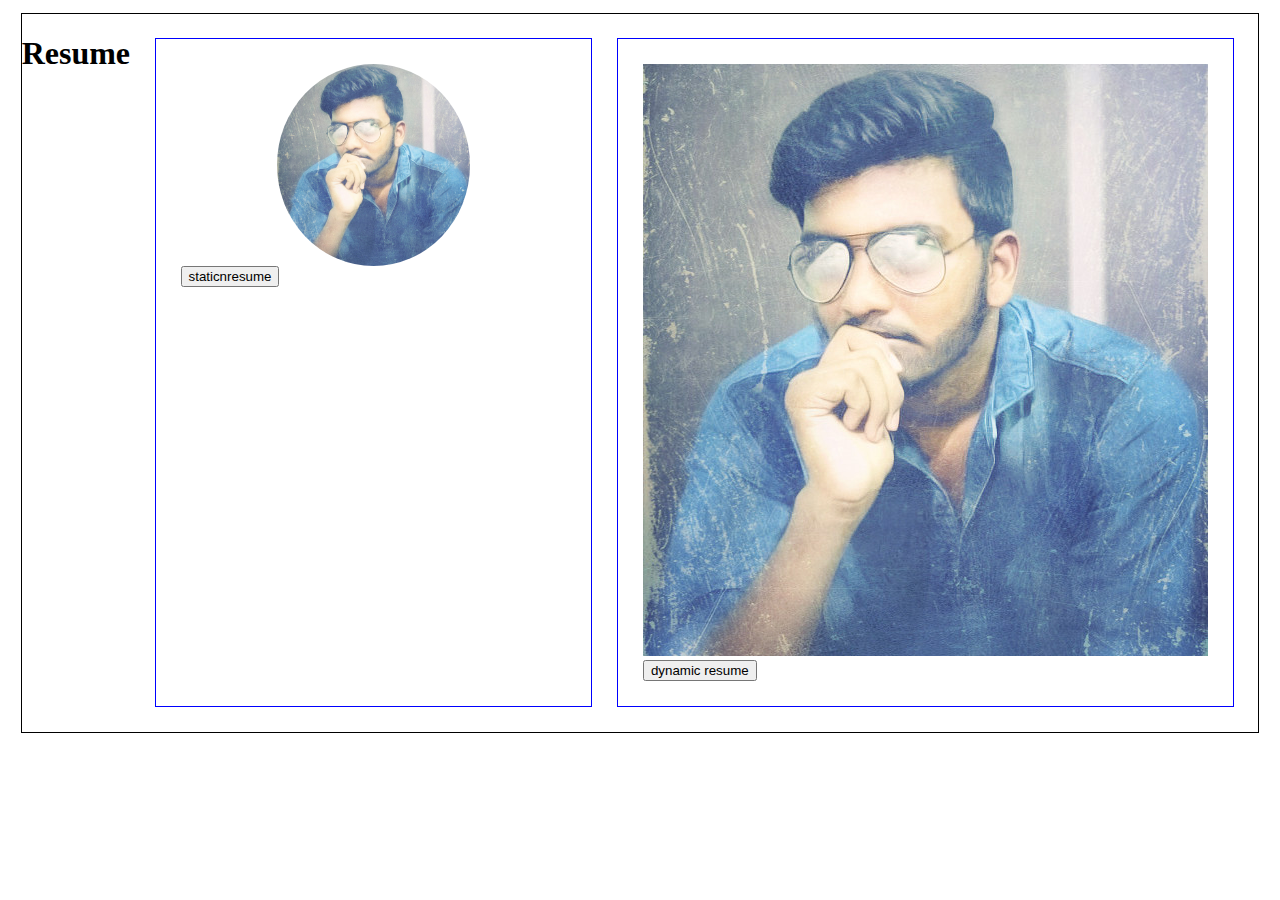
<file: index.html>
<!DOCTYPE html>
<html lang="en" dir="ltr">
  <head>
    <meta charset="utf-8">
    <title>index</title>
    <link rel="stylesheet" href="index.css">
      <meta name="viewport" content="width=device-width, initial-scale=1.0">
  </head>
  <body>

    <div class="main">
      <h1 id="s">Resume</h1>
      <div class="left">
        <img src="mad1.jpg" alt="image not found">
<button onclick="window.location='static.html'" type="button" name="button">staticnresume</button>
      </div>
      <div class="right">
        <img src="mad1.jpg" alt="image not found">

<button type="button" name="button">dynamic resume</button>
      </div>
    </div>
  </body>
</html>
</file>
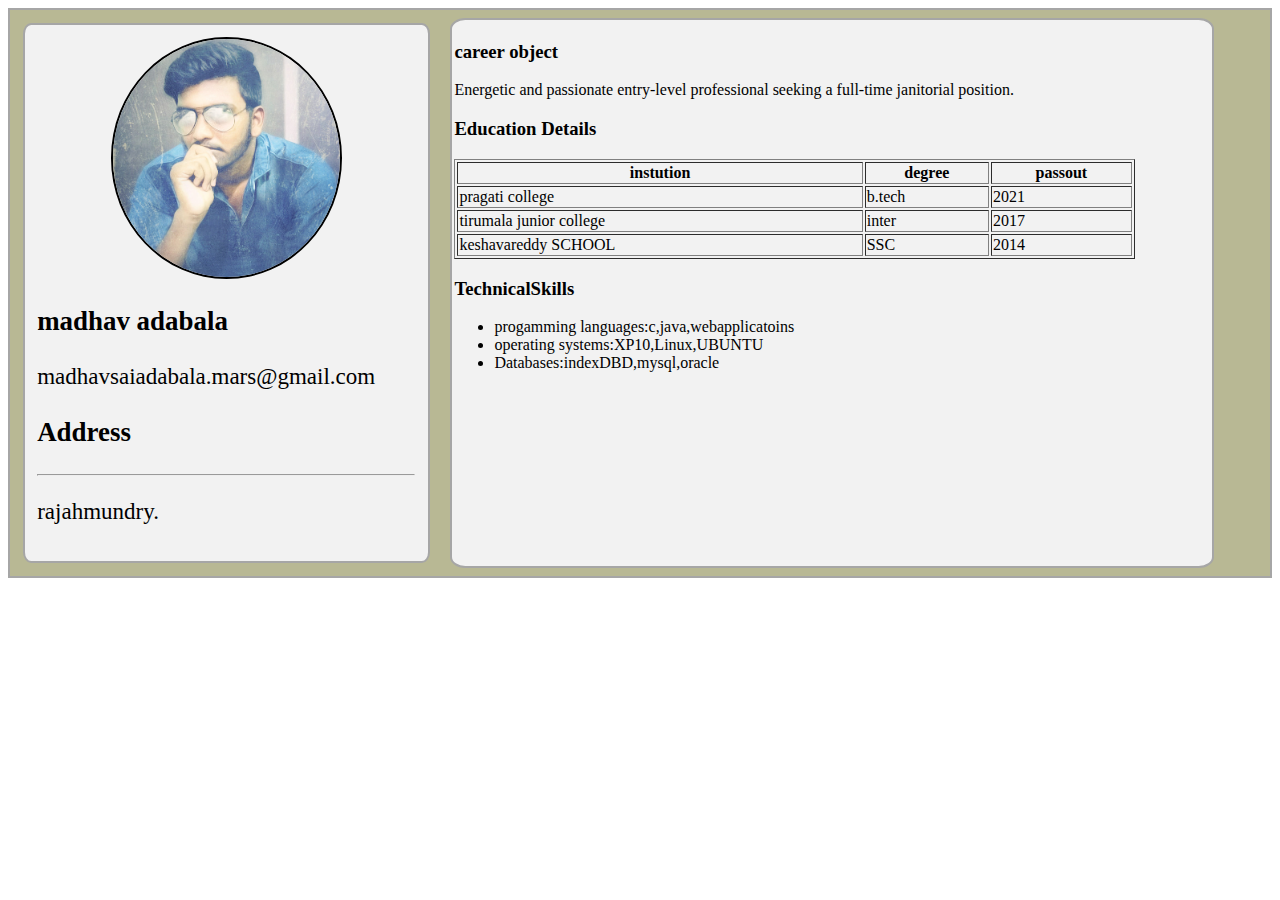
<file: dynamic.html>
<!DOCTYPE html>
<html lang="en" dir="ltr">
  <head>
    <meta charset="utf-8">
    <title>dynamic resume</title>
    <link rel="stylesheet" href="dynamic.css">
    <meta name="viewport" content="width=device-width,initial-scale=1.0">
  </head>
  <body>
    <div class="parent">
      <div class="leftchild">

      </div>
      <div class="rightchild">

      </div>

    </div>
    <script type="text/javascript" src="main.js">

    </script>
  </body>
</html>
</file>
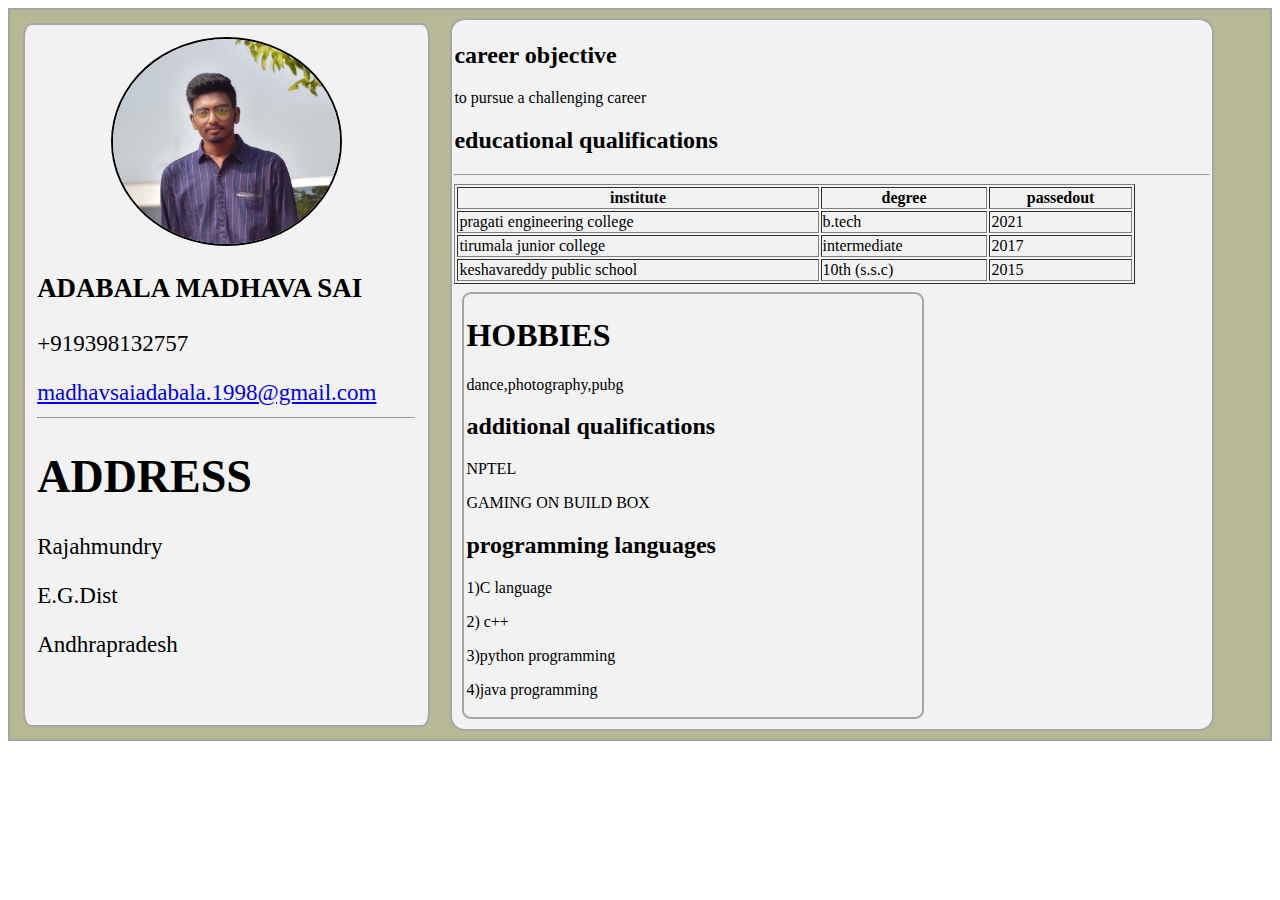
<file: static.html>
<!DOCTYPE html>
<html lang="en" dir="ltr">
  <head>
    <meta charset="utf-8">
    <title>RESUME</title>
    <link rel="stylesheet" href="static.css">
    <meta name="viewport" content="width=device-width, initial-scale=1.0">
  </head>
  <body>
  <div class="parent">
    <div class="leftchild">
      <img src="mad.jpg" alt="display">
      <h3>ADABALA MADHAVA SAI</h3>
      <p>+919398132757</p>
      <a href="mailto:madhavsaiadabala.1998@gmail.com">madhavsaiadabala.1998@gmail.com</a>
      <hr>
      <h1>ADDRESS</h1>
      <p>Rajahmundry</p>
      <p>E.G.Dist</p>
      <p>Andhrapradesh</p>
    </div>
    <div class="rightchild">
      <h2>career objective</h2>
      <p>to pursue a challenging career</p>
      <h2>educational qualifications</h2>
      <hr>
      <div class="table1">
        <table border="1">
          <tr>
            <th>institute</th>
            <th>degree</th>
            <th>passedout</th>
          </tr>
          <tr>
            <td>pragati engineering college</td>
            <td>b.tech</td>
            <td>2021</td>
          </tr>
          <tr>
            <td>tirumala junior college</td>
            <td>intermediate</td>
            <td>2017</td>
          </tr>
          <tr>
            <td>keshavareddy public school</td>
            <td>10th (s.s.c)</td>
            <td>2015</td>
      </div>
       </div>
        </tr>
      </table>
      <div class="rightchild">
        <h1>HOBBIES</h1>
        <p>dance,photography,pubg</p>
        <h2>additional qualifications</h2>
        <p>NPTEL</p>
        <p>GAMING ON BUILD BOX</p>
        <h2>programming languages</h2>
        <p>1)C language</p>
        <p>2) c++</p>
        <p>3)python programming</p>
        <p>4)java programming</p>
    </div>
  </div>

  </body>
</html>
</file>
<file: index.css>
.main{
  margin:1%;
  border:1px solid black;
  display:flex;
  flex-direction:row;
}
.left{
  justify-content: center;
  margin:2%;
  border:1px solid blue;
  padding:2%;
  width:50%;
}
.left img{
  width:50%;
  display:block;
  margin-left: auto;
  margin-right: auto;
  border-radius: 90%;
}
.right{
  justify-content: center;
  margin:2%;
  border:1px solid blue;
  padding:2%;
  width:50%;
  margin-left: auto
}
.table1{
  overflow-x: auto;
}
</file>
<file: dynamic.css>
.parent{
  border: 2px solid #a6a6a6;
background-color: #b8b894;
  display: flex;
  flex-direction: row;
}
.leftchild{
  border : 2px solid #a6a6a6;
  border-radius: 2%;
  margin :1%;
  padding:1%;
  width: 30%;
  font-size: 23px;
  background-color: #f2f2f2;
}
.leftchild img{
  width: 60%;
  display: block;
  margin-left: auto;
  margin-right: auto;
  border-radius: 50%;
  border: 10px solid white;
  border: 2px  solid black;
}
.leftchild table{
  word-wrap: break-word;
}
h1,p{
  color: black;
}
.leftchild a{
  word-wrap:break-word;
}
.rightchild table{
  .parent{
    border: 2px solid #a6a6a6;
  background-color: #b8b894;
    display: flex;
    flex-direction: row;
  }
  .leftchild{
    border : 2px solid #a6a6a6;
    border-radius: 2%;
    margin :1%;
    padding:1%;
    width: 30%;
    font-size: 23px;
    background-color: #f2f2f2;
  }
  .leftchild img{
    width: 60%;
    display: block;
    margin-left: auto;
    margin-right: auto;
    border-radius: 50%;
    border: 2px solid white;
  }
  .leftchild table{
    word-wrap: break-word;
  }
  h1,p{
    color: black;
  }
  a{
    word-wrap:break-word;
  }
  .rightchild{
    width: 60%;
    border: 2px solid #a6a6a6;
    margin: 8px;
    border-radius: 2%;
    padding: 2px;
    background-color: #f2f2f2;
  }
  table{
    width: 90%;
  }


}
.rightchild{
  width: 60%;
  border: 2px solid #a6a6a6;
  margin: 8px;
  border-radius: 2%;
  padding: 2px;
  background-color: #f2f2f2;
}
table{
  width: 90%;
}
@media only screen and (min-width:320px) and (max-width:480px)  {
  .parent{
    border: 2px solid #a6a6a6;
  background-color: #b8b894;
    display: flex;
    flex-direction:column;
  }
  .leftchild{
    border : 2px solid #a6a6a6;
    border-radius: 2%;
    margin :1%;
    padding:1%;
    width: 90%;
    font-size: 23px;
    background-color: #f2f2f2;
  }
  .leftchild img{
    width: 60%;
    display: block;
    margin-left: auto;
    margin-right: auto;
    border-radius: 50%;
    border: 2px solid white;
  }
  .leftchild table{
    word-wrap: break-word;
  }
  h1,p{
    color: black;
  }
  a{
    word-wrap:break-word;
  }
  .rightchild{
    width: 90%;
    border: 2px solid #a6a6a6;
    margin: 8px;
    border-radius: 2%;
    padding: 2px;
    background-color: #f2f2f2;
  }
  table{
    width: 90%;
  }
  .table{
    overflow-x: auto;
  }
}
@media only screen and (min-width:481px) and (max-width:769px)  {
  .parent{
    border: 2px solid #a6a6a6;
  background-color: #b8b894;
    display: flex;
    flex-direction:column;
  }
  .leftchild{
    border : 2px solid #a6a6a6;
    border-radius: 2%;
    margin :1%;
    padding:1%;
    width: 90%;
    font-size: 23px;
    background-color: #f2f2f2;
  }
  .leftchild img{
    width: 60%;
    display: block;
    margin-left: auto;
    margin-right: auto;
    border-radius: 50%;
    border: 2px solid white;
  }
  .leftchild table{
    word-wrap: break-word;
  }
  h1,p{
    color: black;
  }
  a{
    word-wrap:break-word;
  }
  .rightchild{
    width: 90%;
    border: 2px solid #a6a6a6;
    margin: 8px;
    border-radius: 2%;
    padding: 2px;
    background-color: #f2f2f2;
  }
  table{
    width: 90%;
  }
}
</file>
<file: static.css>
.parent{
  border: 2px solid #a6a6a6;
background-color: #b8b894;
  display: flex;
  flex-direction: row;
}
.leftchild{
  border : 2px solid #a6a6a6;
  border-radius: 2%;
  margin :1%;
  padding:1%;
  width: 30%;
  font-size: 23px;
  background-color: #f2f2f2;
}
.leftchild img{
  width: 60%;
  display: block;
  margin-left: auto;
  margin-right: auto;
  border-radius: 50%;
  border: 10px solid white;
  border: 2px  solid black;
}
.leftchild table{
  word-wrap: break-word;
}
h1,p{
  color: black;
}
.leftchild a{
  word-wrap:break-word;
}
.rightchild table{
  .parent{
    border: 2px solid #a6a6a6;
  background-color: #b8b894;
    display: flex;
    flex-direction: row;
  }
  .leftchild{
    border : 2px solid #a6a6a6;
    border-radius: 2%;
    margin :1%;
    padding:1%;
    width: 30%;
    font-size: 23px;
    background-color: #f2f2f2;
  }
  .leftchild img{
    width: 60%;
    display: block;
    margin-left: auto;
    margin-right: auto;
    border-radius: 50%;
    border: 2px solid white;
  }
  .leftchild table{
    word-wrap: break-word;
  }
  h1,p{
    color: black;
  }
  a{
    word-wrap:break-word;
  }
  .rightchild{
    width: 60%;
    border: 2px solid #a6a6a6;
    margin: 8px;
    border-radius: 2%;
    padding: 2px;
    background-color: #f2f2f2;
  }
  table{
    width: 90%;
  }


}
.rightchild{
  width: 60%;
  border: 2px solid #a6a6a6;
  margin: 8px;
  border-radius: 2%;
  padding: 2px;
  background-color: #f2f2f2;
}
table{
  width: 90%;
}
@media only screen and (min-width:320px) and (max-width:480px)  {
  .parent{
    border: 2px solid #a6a6a6;
  background-color: #b8b894;
    display: flex;
    flex-direction:column;
  }
  .leftchild{
    border : 2px solid #a6a6a6;
    border-radius: 2%;
    margin :1%;
    padding:1%;
    width: 90%;
    font-size: 23px;
    background-color: #f2f2f2;
  }
  .leftchild img{
    width: 60%;
    display: block;
    margin-left: auto;
    margin-right: auto;
    border-radius: 50%;
    border: 2px solid white;
  }
  .leftchild table{
    word-wrap: break-word;
  }
  h1,p{
    color: black;
  }
  a{
    word-wrap:break-word;
  }
  .rightchild{
    width: 90%;
    border: 2px solid #a6a6a6;
    margin: 8px;
    border-radius: 2%;
    padding: 2px;
    background-color: #f2f2f2;
  }
  table{
    width: 90%;
  }
  .table{
    overflow-x: auto;
  }
}
@media only screen and (min-width:481px) and (max-width:769px)  {
  .parent{
    border: 2px solid #a6a6a6;
  background-color: #b8b894;
    display: flex;
    flex-direction:column;
  }
  .leftchild{
    border : 2px solid #a6a6a6;
    border-radius: 2%;
    margin :1%;
    padding:1%;
    width: 90%;
    font-size: 23px;
    background-color: #f2f2f2;
  }
  .leftchild img{
    width: 60%;
    display: block;
    margin-left: auto;
    margin-right: auto;
    border-radius: 50%;
    border: 2px solid white;
  }
  .leftchild table{
    word-wrap: break-word;
  }
  h1,p{
    color: black;
  }
  a{
    word-wrap:break-word;
  }
  .rightchild{
    width: 90%;
    border: 2px solid #a6a6a6;
    margin: 8px;
    border-radius: 2%;
    padding: 2px;
    background-color: #f2f2f2;
  }
  table{
    width: 90%;
  }
}
</file>
